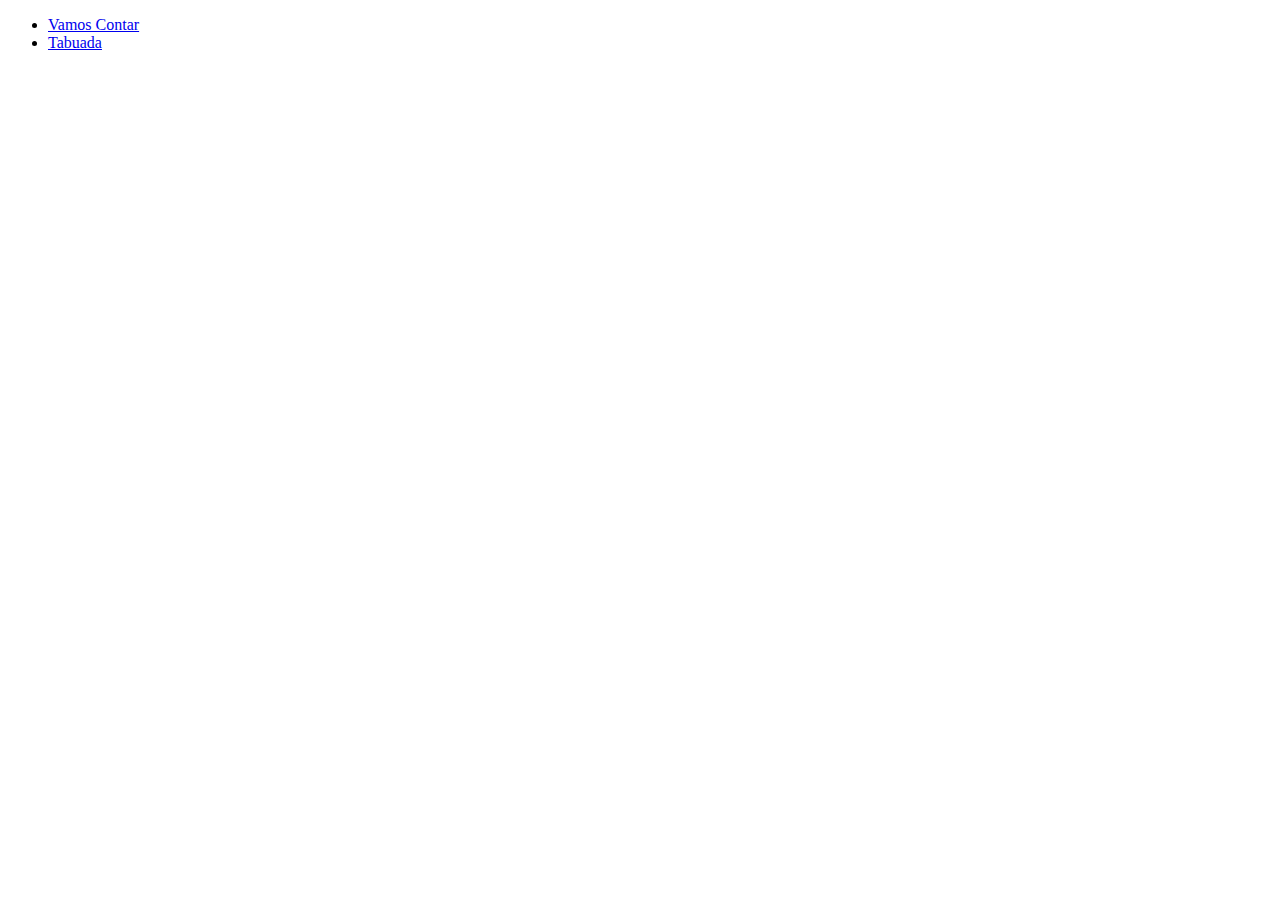
<file: index.html>
<!DOCTYPE html>
<html lang="pt-br">
<head>
  <meta charset="UTF-8">
  <meta http-equiv="X-UA-Compatible" content="IE=edge">
  <meta name="viewport" content="width=device-width, initial-scale=1.0">
  <title>Atividade JS</title>
</head>
<body>
  <ul>
    <li><a href="Contar/contar.html">Vamos Contar</a></li>
    <li><a href="Tabuada/tabuada.html">Tabuada</a></li>
  </ul>
</body>
</html>
</file>
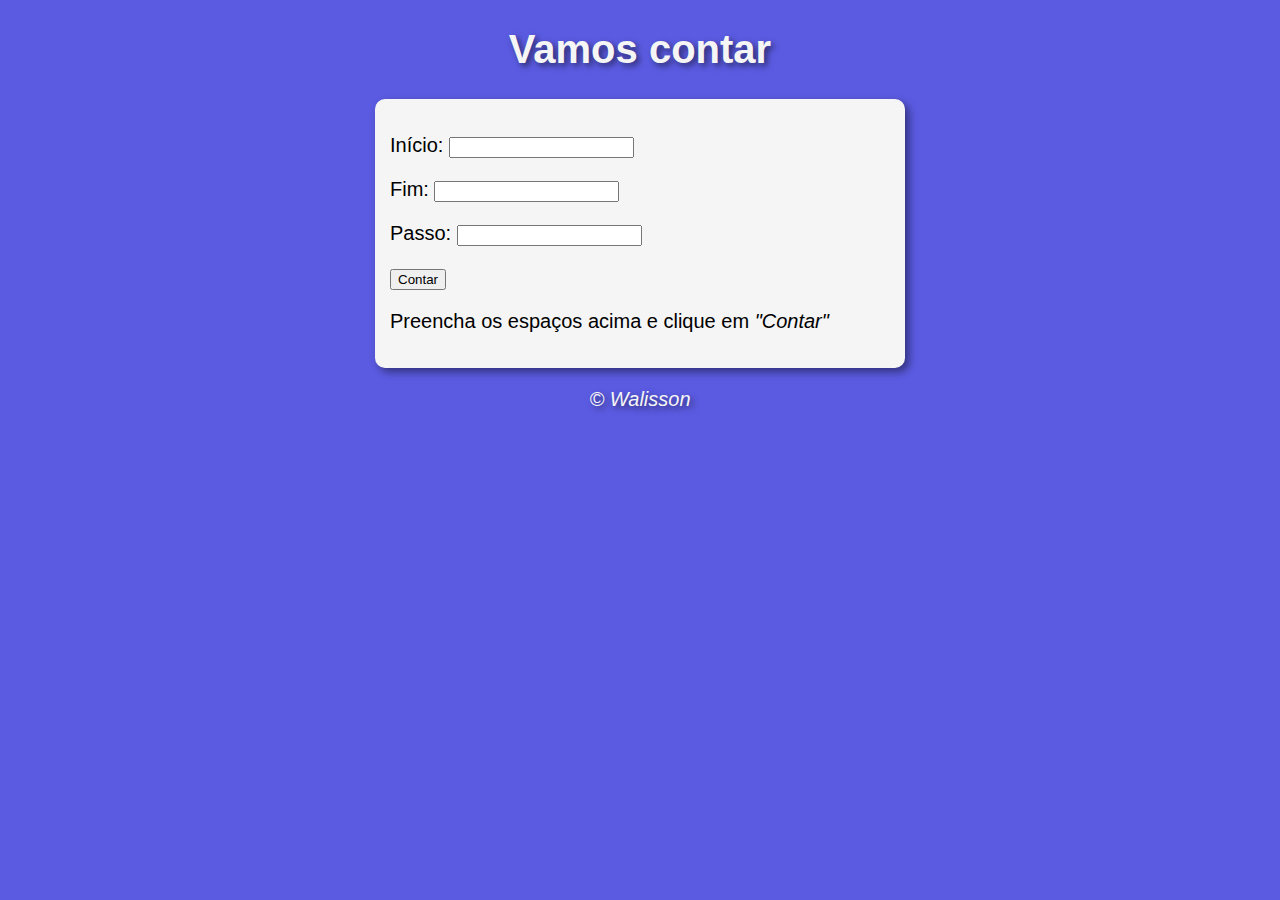
<file: Contar/contar.html>
<!DOCTYPE html>
<html lang="pt-BR">
<head>
    <meta charset="UTF-8">
    <meta name="viewport" content="width=device-width, initial-scale=1.0">
    <title>Super Contador</title>
    <link rel="stylesheet" href="estilo.css">
</head>
<body>
    <header>
        <h1>Vamos contar</h1>
    </header>
    <section>
        <div>
            <p>
                Início: 
                <input type="number" name="txtinicio" id="txtinicio">
            </p>
            <p>
                Fim: 
                <input type="number" name="txtfim" id="txtfim">
            </p>
            <p>
                Passo: 
                <input type="number" name="txtpasso" id="txtpasso">
            </p>
            <p><input type="button" value="Contar" onclick="calcular()"></p>
        </div>
        <div id="res">
            <p>Preencha os espaços acima e clique em <em>"Contar"</em></p>
        </div>
    </section>
    <footer>
        <p>&copy; Walisson</p>
    </footer>
    <script src="script.js"></script>
</body>
</html>
</file>
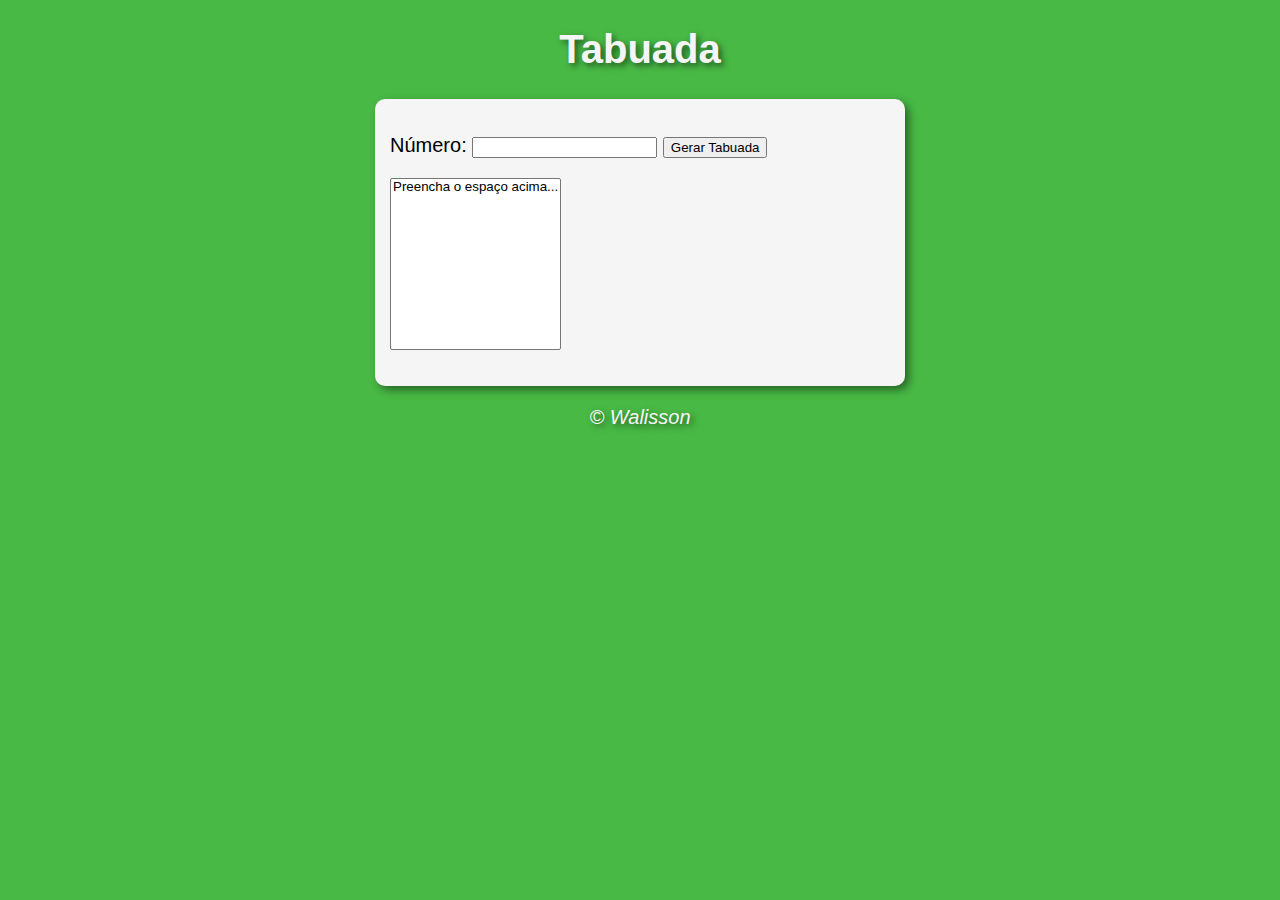
<file: Tabuada/tabuada.html>
<!DOCTYPE html>
<html lang="pt-BR">
<head>
    <meta charset="UTF-8">
    <meta name="viewport" content="width=device-width, initial-scale=1.0">
    <title>Tabuada</title>
    <link rel="stylesheet" href="estilo.css">
</head>
<body>
    <header>
        <h1>Tabuada</h1>
    </header>
    <section>
        <div>
            <p>Número:
                <input type="number" name="num" id="txtn">
                <input type="button" value="Gerar Tabuada" onclick="tabuada()">
            </p>
        </div>
            <select name="tabuada" id="seltab" size="10">
                <option>Preencha o espaço acima...</option>
            </select>
        <div>
            <p></p>
        </div>
    </section>
    <footer>
        <p>&copy; Walisson</p>
    </footer>
    <script src="script.js"></script>
</body>
</html>
</file>
<file: Contar/estilo.css>
body {
    background-color:rgb(91, 91, 226);
    font: normal 15pt Arial;
    
}
header {
    color: whitesmoke;
    text-align: center;
    text-shadow: 3px 3px 6px rgba(0, 0, 0, 0.548);
}
section {
    background: whitesmoke;
    border-radius: 10px;
    padding: 15px;
    width: 500px;
    margin: auto;
    box-shadow: 4px 4px 8px rgba(0, 0, 0, 0.452);
}
footer {
    color: whitesmoke;
    text-align: center;
    font-style: italic;
    text-shadow: 3px 3px 6px rgba(0, 0, 0, 0.548);
}
</file>
<file: Tabuada/estilo.css>
body {
    background-color:rgb(72, 185, 69);
    font: normal 15pt Arial;
}
header {
    color: whitesmoke;
    text-align: center;
    text-shadow: 3px 3px 6px rgba(0, 0, 0, 0.534);
}
section {
    background: whitesmoke;
    border-radius: 10px;
    padding: 15px;
    width: 500px;
    margin: auto;
    box-shadow: 4px 4px 8px rgba(0, 0, 0, 0.452);
}
footer {
    color: whitesmoke;
    text-align: center;
    font-style: italic;
    text-shadow: 3px 3px 6px rgba(0, 0, 0, 0.534);
}
</file>
